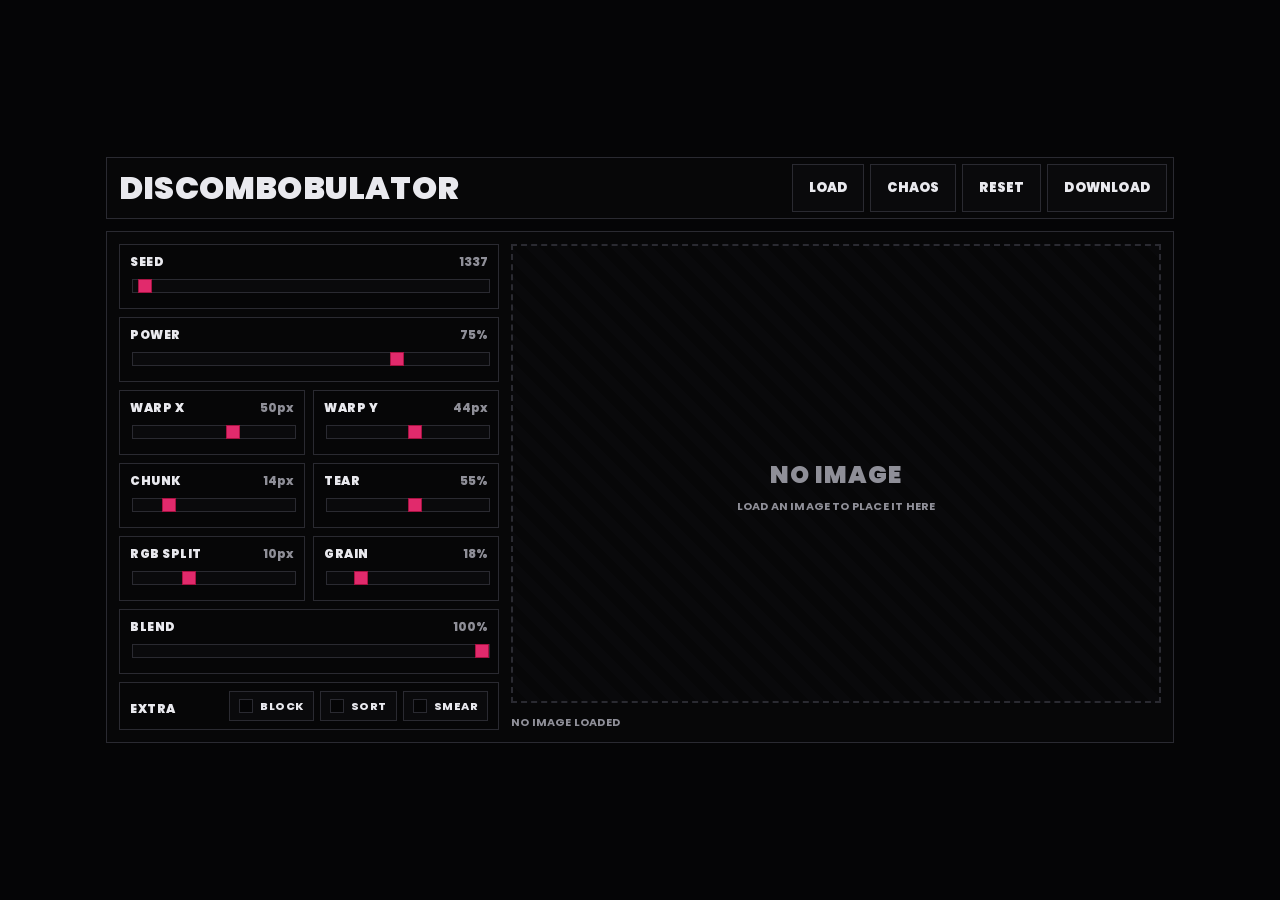
<file: index.html>
<!doctype html>
<html lang="en">
<head>
  <meta charset="utf-8" />
  <meta name="viewport" content="width=device-width, initial-scale=1" />
  <title>Discombobulator</title>
  <link rel="preconnect" href="https://fonts.googleapis.com" />
  <link rel="preconnect" href="https://fonts.gstatic.com" crossorigin />
  <link href="https://fonts.googleapis.com/css2?family=Poppins:wght@400;600;800;900&display=swap" rel="stylesheet" />
  <link rel="stylesheet" href="./main.css" />
</head>
<body>
  <div class="wrap">
  <div class="bar">
    <div class="left">
      <div class="t">DISCOMBOBULATOR</div>
    </div>
    <div class="btns">
      <button type="button" id="btnLoad">LOAD</button>
      <input type="file" id="imger" accept="image/*" />
      <button type="button" id="btnSeed">CHAOS</button>
      <button type="button" id="btnReset">RESET</button>
      <button type="button" id="btnDl">DOWNLOAD</button>
    </div>
  </div>

  <div class="grid">
    <div class="settings-col">
      <div class="controls" id="controls">
        <div class="field span-2">
          <div class="row"><span>SEED</span><span class="val" id="seedValue"></span></div>
          <input type="range" id="seed" min="0" max="99999" value="1337" step="1" />
        </div>

        <div class="field span-2">
          <div class="row"><span>POWER</span><span class="val" id="powerValue"></span></div>
          <input type="range" id="power" min="0" max="100" value="75" step="1" />
        </div>

        <div class="field">
          <div class="row"><span>WARP X</span><span class="val" id="dispxValue"></span></div>
          <input type="range" id="dispx" min="0" max="80" value="50" step="1" />
        </div>

        <div class="field">
          <div class="row"><span>WARP Y</span><span class="val" id="dispyValue"></span></div>
          <input type="range" id="dispy" min="0" max="80" value="44" step="1" />
        </div>

        <div class="field">
          <div class="row"><span>CHUNK</span><span class="val" id="chunkValue"></span></div>
          <input type="range" id="chunk" min="2" max="64" value="14" step="1" />
        </div>

        <div class="field">
          <div class="row"><span>TEAR</span><span class="val" id="tearValue"></span></div>
          <input type="range" id="tear" min="0" max="100" value="55" step="1" />
        </div>

        <div class="field">
          <div class="row"><span>RGB SPLIT</span><span class="val" id="rgbValue"></span></div>
          <input type="range" id="rgb" min="0" max="30" value="10" step="1" />
        </div>

        <div class="field">
          <div class="row"><span>GRAIN</span><span class="val" id="grainValue"></span></div>
          <input type="range" id="grain" min="0" max="100" value="18" step="1" />
        </div>

        <div class="field span-2">
          <div class="row"><span>BLEND</span><span class="val" id="blendValue"></span></div>
          <input type="range" id="blend" min="0" max="100" value="100" step="1" />
        </div>

        <div class="field span-2">
          <div class="row">
            <span>EXTRA</span>
            <div class="toggles inline">
            <label><input type="checkbox" id="blockToggle" />BLOCK</label>
            <label><input type="checkbox" id="sortToggle" />SORT</label>
            <label><input type="checkbox" id="smearToggle" />SMEAR</label>
            </div>
          </div>
        </div>
      </div>
    </div>

    <div class="stage-col">
      <div class="stage-canvas-wrap empty" id="stageWrap">
        <canvas id="imgresult"></canvas>
      </div>
      <div class="meta">
        <div id="meta">NO IMAGE LOADED</div>
      </div>
    </div>
  </div>
  </div>
  <script src="./app.js"></script>
</body>
</html>
</file>
<file: main.css>
:root{
  --bg:#050506;
  --fg:#e9e9ee;
  --muted:#8f8f98;
  --line:#1b1b1f;
  --line2:#2a2a31;
  --hot:#e12a6c;
  --hot2:#a71343;
}
*{ box-sizing:border-box; }
html{ height:100%; }
body{
  margin:0;
  min-height:100%;
  background:var(--bg);
  color:var(--fg);
  font-family:"Poppins", system-ui, -apple-system, Segoe UI, Roboto, Arial, sans-serif;
  letter-spacing:.2px;
  display:flex;
  flex-direction:column;
  overflow:auto;
}

.wrap{
  width:100%;
  max-width:1100px;
  margin:auto;
  padding:16px;
  flex:0 1 auto;
}

.bar{
  display:flex;
  justify-content:space-between;
  align-items:stretch;
  gap:12px;
  border:1px solid var(--line2);
  background:#070708;
  padding:6px;
  min-height:62px;
}
.bar .left{
  display:flex;
  align-items:center;
  min-height:48px;
  padding-left:6px;
}
.bar .left .t{
  font-weight:900;
  text-transform:uppercase;
  font-size:clamp(22px, 3.2vw, 32px);
  line-height:0.95;
  letter-spacing:.2px;
}

.btns{
  display:flex;
  flex-wrap:nowrap;
  gap:6px;
  justify-content:flex-end;
  align-items:stretch;
  margin-left:auto;
  height:100%;
}

.bar .btns button{
  font-family:inherit;
  font-size:13px;
  line-height:1.1;
  letter-spacing:.2px;
  padding:8px 16px;
  min-height:48px;
  height:100%;
}
@media (max-width: 980px){
  .bar{
    min-height:auto;
    flex-wrap:wrap;
  }
  .btns{
    width:100%;
    flex-wrap:wrap;
  }
}
button{
  border:1px solid var(--line2);
  background:#0a0a0c;
  color:var(--fg);
  padding:8px 11px;
  font-size:11px;
  font-weight:900;
  text-transform:uppercase;
  letter-spacing:.5px;
  cursor:pointer;
}
button:hover{ border-color:var(--fg); }
.danger{
  border-color:var(--hot2);
  background: #0a0a0c;
  box-shadow: inset 0 0 0 2px rgba(225,42,108,.15);
}

#imger{
  position:fixed;
  left:0;
  top:0;
  width:1px;
  height:1px;
  opacity:0;
  overflow:hidden;
}
.grid{
  margin-top:12px;
  display:grid;
  grid-template-columns: 380px 1fr;
  gap:12px;
  align-items:stretch;
  border:1px solid var(--line2);
  background:#070708;
  padding:12px;
}
@media (max-width: 980px){
  .grid{ grid-template-columns:1fr; }
}

.settings-col{
  min-width:0;
}

.stage-col{
  min-width:0;
  display:flex;
  flex-direction:column;
  align-items:stretch;
  gap:10px;
  height:100%;
}
.stage-canvas-wrap{
  position:relative;
  flex:1;
  min-height:360px;
  overflow:hidden;
}
body.has-image{
  min-height:100vh;
  overflow:hidden;
}
body.has-image .wrap{
  height:100vh;
  margin:0 auto;
  display:flex;
  flex-direction:column;
  flex:1 1 auto;
}
body.has-image .grid{
  flex:1;
  min-height:0;
}
body.has-image .settings-col{
  min-height:0;
  overflow:auto;
}
body.has-image .stage-col{
  min-height:0;
  overflow:hidden;
}
body.has-image .stage-canvas-wrap{
  flex:1;
  min-height:0;
  overflow:auto;
}

.controls{
  padding:0;
  display:grid;
  grid-template-columns:1fr 1fr;
  gap:8px;
  align-content:start;
}
@media (max-width: 420px){
  .controls{ grid-template-columns:1fr; }
}
.field{
  border:1px solid var(--line2);
  padding:8px 10px;
  margin:0;
  background:#060607;
  min-width:0;
}
.field.span-2{ grid-column:1 / -1; }

.row{
  display:flex;
  justify-content:space-between;
  align-items:baseline;
  gap:10px;
  font-weight:900;
  text-transform:uppercase;
  letter-spacing:.5px;
  font-size:12px;
}
.val{ color:var(--muted); font-weight:800; text-transform:none; letter-spacing:0; }
input[type="range"]{
  width:100%;
  margin-top:8px;
  -webkit-appearance:none;
  appearance:none;
  height:14px;
  border:1px solid var(--line2);
  background:#0a0a0c;
}
input[type="range"]::-webkit-slider-runnable-track{
  height:12px;
  background:#0a0a0c;
}
input[type="range"]::-webkit-slider-thumb{
  -webkit-appearance:none;
  width:14px;
  height:14px;
  border:1px solid var(--hot2);
  background:var(--hot);
  margin-top:-1px;
}
input[type="range"]::-moz-range-track{
  height:12px;
  border:0;
  background:#0a0a0c;
}
input[type="range"]::-moz-range-thumb{
  width:14px;
  height:14px;
  border:1px solid var(--hot2);
  border-radius:0;
  background:var(--hot);
}

.toggles{
  display:flex;
  flex-wrap:wrap;
  gap:8px;
  margin-top:8px;
  font-size:11px;
  text-transform:uppercase;
  letter-spacing:.5px;
  color:var(--muted);
}
.toggles.inline{
  margin-top:0;
  justify-content:flex-end;
  gap:6px;
}
.toggles label{
  display:flex;
  align-items:center;
  gap:7px;
  cursor:pointer;
  border:1px solid var(--line2);
  background:#0a0a0c;
  color:var(--fg);
  padding:6px 9px;
  min-height:30px;
  font-weight:800;
  line-height:1;
}
.toggles input[type="checkbox"]{
  appearance:none;
  width:14px;
  height:14px;
  margin:0;
  border:1px solid var(--line2);
  background:#050506;
  position:relative;
}
.toggles input[type="checkbox"]:checked{
  border-color:var(--hot2);
  background:#13080d;
}
.toggles input[type="checkbox"]:checked::after{
  content:"";
  position:absolute;
  inset:2px;
  background:var(--hot);
}
.toggles label:hover{
  border-color:var(--fg);
}
.toggles label:has(input[type="checkbox"]:checked){
  border-color:var(--hot2);
  box-shadow:inset 0 0 0 1px rgba(225,42,108,.2);
}

canvas{
  width:100%;
  height:auto;
  display:block;
  border:0;
  background:#020203;
}
.stage-canvas-wrap.empty{
  border:2px dashed var(--line2);
  background:
    repeating-linear-gradient(
      45deg,
      #070708 0,
      #070708 10px,
      #09090b 10px,
      #09090b 20px
    );
}
.stage-canvas-wrap.empty canvas{
  display:none;
}
.stage-canvas-wrap.empty::before{
  content:"NO IMAGE";
  position:absolute;
  top:50%;
  left:50%;
  transform:translate(-50%, -50%);
  font-size:24px;
  font-weight:900;
  letter-spacing:1px;
  color:var(--muted);
  pointer-events:none;
}
.stage-canvas-wrap.empty::after{
  content:"LOAD AN IMAGE TO PLACE IT HERE";
  position:absolute;
  top:calc(50% + 24px);
  left:50%;
  transform:translateX(-50%);
  font-size:11px;
  font-weight:700;
  color:var(--muted);
  pointer-events:none;
}

.meta{
  display:flex;
  justify-content:space-between;
  gap:8px 12px;
  flex-wrap:wrap;
  color:var(--muted);
  font-size:11px;
  font-weight:700;
  line-height:1.35;
  padding-top:2px;
}
.meta .hint{ opacity:.85; max-width:320px; text-align:right; }
a{ color:inherit; }
</file>
<file: app/styles.css>
:root{
  --bg:#050506;
  --fg:#e9e9ee;
  --muted:#8f8f98;
  --line:#1b1b1f;
  --line2:#2a2a31;
  --hot:#e12a6c;
  --hot2:#a71343;
}
*{ box-sizing:border-box; }
html{ height:100%; }
body{
  margin:0;
  min-height:100%;
  background:var(--bg);
  color:var(--fg);
  font-family:"Poppins", system-ui, -apple-system, Segoe UI, Roboto, Arial, sans-serif;
  letter-spacing:.2px;
  display:flex;
  flex-direction:column;
  overflow:auto;
}

.wrap{
  width:100%;
  max-width:1100px;
  margin:auto;
  padding:16px;
  flex:0 1 auto;
}

.bar{
  display:flex;
  justify-content:space-between;
  align-items:stretch;
  gap:12px;
  border:1px solid var(--line2);
  background:#070708;
  padding:6px;
  min-height:62px;
}
.bar .left{
  display:flex;
  align-items:center;
  min-height:48px;
  padding-left:6px;
}
.bar .left .t{
  font-weight:900;
  text-transform:uppercase;
  font-size:clamp(22px, 3.2vw, 32px);
  line-height:0.95;
  letter-spacing:.2px;
}

.btns{
  display:flex;
  flex-wrap:nowrap;
  gap:6px;
  justify-content:flex-end;
  align-items:stretch;
  margin-left:auto;
  height:100%;
}

.bar .btns button{
  font-family:inherit;
  font-size:13px;
  line-height:1.1;
  letter-spacing:.2px;
  padding:8px 16px;
  min-height:48px;
  height:100%;
}
@media (max-width: 980px){
  .bar{
    min-height:auto;
    flex-wrap:wrap;
  }
  .btns{
    width:100%;
    flex-wrap:wrap;
  }
}
button{
  border:1px solid var(--line2);
  background:#0a0a0c;
  color:var(--fg);
  padding:8px 11px;
  font-size:11px;
  font-weight:900;
  text-transform:uppercase;
  letter-spacing:.5px;
  cursor:pointer;
}
button:hover{ border-color:var(--fg); }
.danger{
  border-color:var(--hot2);
  background: #0a0a0c;
  box-shadow: inset 0 0 0 2px rgba(225,42,108,.15);
}

#imger{
  position:fixed;
  left:0;
  top:0;
  width:1px;
  height:1px;
  opacity:0;
  overflow:hidden;
}
.grid{
  margin-top:12px;
  display:grid;
  grid-template-columns: 380px 1fr;
  gap:12px;
  align-items:stretch;
  border:1px solid var(--line2);
  background:#070708;
  padding:12px;
}
@media (max-width: 980px){
  .grid{ grid-template-columns:1fr; }
}

.settings-col{
  min-width:0;
}

.stage-col{
  min-width:0;
  display:flex;
  flex-direction:column;
  align-items:stretch;
  gap:10px;
  height:100%;
}
.stage-canvas-wrap{
  position:relative;
  flex:1;
  min-height:360px;
  overflow:hidden;
}
body.has-image{
  min-height:100vh;
  overflow:hidden;
}
body.has-image .wrap{
  height:100vh;
  margin:0 auto;
  display:flex;
  flex-direction:column;
  flex:1 1 auto;
}
body.has-image .grid{
  flex:1;
  min-height:0;
}
body.has-image .settings-col{
  min-height:0;
  overflow:auto;
}
body.has-image .stage-col{
  min-height:0;
  overflow:hidden;
}
body.has-image .stage-canvas-wrap{
  flex:1;
  min-height:0;
  overflow:auto;
}

.controls{
  padding:0;
  display:grid;
  grid-template-columns:1fr 1fr;
  gap:8px;
  align-content:start;
}
@media (max-width: 420px){
  .controls{ grid-template-columns:1fr; }
}
.field{
  border:1px solid var(--line2);
  padding:8px 10px;
  margin:0;
  background:#060607;
  min-width:0;
}
.field.span-2{ grid-column:1 / -1; }

.row{
  display:flex;
  justify-content:space-between;
  align-items:baseline;
  gap:10px;
  font-weight:900;
  text-transform:uppercase;
  letter-spacing:.5px;
  font-size:12px;
}
.val{ color:var(--muted); font-weight:800; text-transform:none; letter-spacing:0; }
input[type="range"]{
  width:100%;
  margin-top:8px;
  -webkit-appearance:none;
  appearance:none;
  height:14px;
  border:1px solid var(--line2);
  background:#0a0a0c;
}
input[type="range"]::-webkit-slider-runnable-track{
  height:12px;
  background:#0a0a0c;
}
input[type="range"]::-webkit-slider-thumb{
  -webkit-appearance:none;
  width:14px;
  height:14px;
  border:1px solid var(--hot2);
  background:var(--hot);
  margin-top:-1px;
}
input[type="range"]::-moz-range-track{
  height:12px;
  border:0;
  background:#0a0a0c;
}
input[type="range"]::-moz-range-thumb{
  width:14px;
  height:14px;
  border:1px solid var(--hot2);
  border-radius:0;
  background:var(--hot);
}

.toggles{
  display:flex;
  flex-wrap:wrap;
  gap:8px;
  margin-top:8px;
  font-size:11px;
  text-transform:uppercase;
  letter-spacing:.5px;
  color:var(--muted);
}
.toggles.inline{
  margin-top:0;
  justify-content:flex-end;
  gap:6px;
}
.toggles label{
  display:flex;
  align-items:center;
  gap:7px;
  cursor:pointer;
  border:1px solid var(--line2);
  background:#0a0a0c;
  color:var(--fg);
  padding:6px 9px;
  min-height:30px;
  font-weight:800;
  line-height:1;
}
.toggles input[type="checkbox"]{
  appearance:none;
  width:14px;
  height:14px;
  margin:0;
  border:1px solid var(--line2);
  background:#050506;
  position:relative;
}
.toggles input[type="checkbox"]:checked{
  border-color:var(--hot2);
  background:#13080d;
}
.toggles input[type="checkbox"]:checked::after{
  content:"";
  position:absolute;
  inset:2px;
  background:var(--hot);
}
.toggles label:hover{
  border-color:var(--fg);
}
.toggles label:has(input[type="checkbox"]:checked){
  border-color:var(--hot2);
  box-shadow:inset 0 0 0 1px rgba(225,42,108,.2);
}

canvas{
  width:100%;
  height:auto;
  display:block;
  border:0;
  background:#020203;
}
.stage-canvas-wrap.empty{
  border:2px dashed var(--line2);
  background:
    repeating-linear-gradient(
      45deg,
      #070708 0,
      #070708 10px,
      #09090b 10px,
      #09090b 20px
    );
}
.stage-canvas-wrap.empty canvas{
  display:none;
}
.stage-canvas-wrap.empty::before{
  content:"NO IMAGE";
  position:absolute;
  top:50%;
  left:50%;
  transform:translate(-50%, -50%);
  font-size:24px;
  font-weight:900;
  letter-spacing:1px;
  color:var(--muted);
  pointer-events:none;
}
.stage-canvas-wrap.empty::after{
  content:"LOAD AN IMAGE TO PLACE IT HERE";
  position:absolute;
  top:calc(50% + 24px);
  left:50%;
  transform:translateX(-50%);
  font-size:11px;
  font-weight:700;
  color:var(--muted);
  pointer-events:none;
}

.meta{
  display:flex;
  justify-content:space-between;
  gap:8px 12px;
  flex-wrap:wrap;
  color:var(--muted);
  font-size:11px;
  font-weight:700;
  line-height:1.35;
  padding-top:2px;
}
.meta .hint{ opacity:.85; max-width:320px; text-align:right; }
a{ color:inherit; }
</file>
